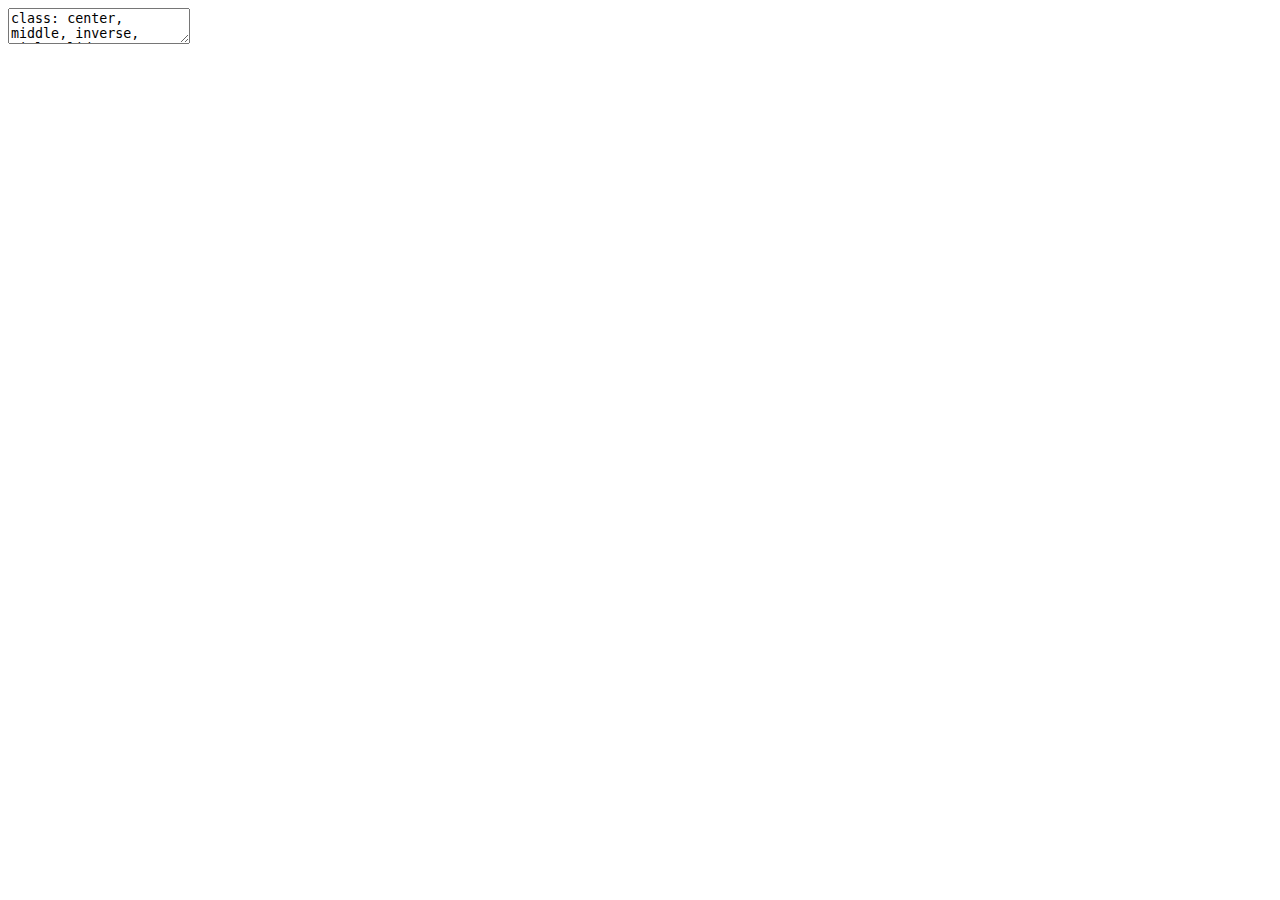
<file: index.html>
<!DOCTYPE html>
<html lang="" xml:lang="">
  <head>
    <title>科研步骤和技巧分享</title>
    <meta charset="utf-8" />
    <meta name="author" content="庄亮亮" />
    <meta name="date" content="2023-11-04" />
    <script src="index_files/header-attrs/header-attrs.js"></script>
    <link rel="stylesheet" href="xaringan-themer.css" type="text/css" />
  </head>
  <body>
    <textarea id="source">
class: center, middle, inverse, title-slide

.title[
# 科研步骤和技巧分享
]
.author[
### 庄亮亮
]
.date[
### 2023-11-04
]

---






&lt;!-- # ```{r xaringan-themer, include=FALSE, warning=FALSE} --&gt;
&lt;!-- # library(xaringanthemer) --&gt;
&lt;!-- # style_duo_accent( --&gt;
&lt;!-- #   primary_color = "#1381B0", --&gt;
&lt;!-- #   link_color = "#EE81C3", --&gt;
&lt;!-- #   secondary_color = "#FF961C", --&gt;
&lt;!-- #   inverse_header_color = "#FFFFFF" --&gt;
&lt;!-- # ) --&gt;
&lt;!-- # ``` --&gt;


## 自我介绍

  .pull-left[
  
- 庄亮亮，[个人网站](https://zll-blog.netlify.app/)

- 浙江工商大学统计学（理学）博士生；

- 研究方向：可靠性统计、贝叶斯方法；

&lt;!-- - 一作发表 SCI 论文 3 篇（两篇1区，一篇2区）； --&gt;

&lt;!-- - 预计 2024 年前往新加坡国立公派留学一年； --&gt;

- 爱好：R 语言相关（**可视化**，**文档沟通**）；

    ]
  
  .pull-right[
    
&lt;img src="figure/g1.jpg" width="80%" /&gt;



  ]
  

---

## 目录


  .pull-left[
  
### 1. 文献检索

#### 1.1 适合文献检索的网站

#### 1.2 持续跟踪最新工作

#### 1.3 适合查找代码的网站

### 2. 文献管理

  ]
  
  .pull-right[
    

### 3. 文献撰写

#### 3.1 LaTeX

#### 3.2 R Markdown

### 4. 绘图工具

#### 4.1 ggplot2 包入门教程

#### 4.2 科研绘图案例
  ]

- 主要参考：[适合研究生的科研步骤和技巧](https://mp.weixin.qq.com/s/0-LWAKsJv9Ue74YymHo_QQ)。

- 本文 HTML 可见：https://liangliangzhuang.github.io/Scientific-research/

---

class: inverse, middle, center

# 文献检索

---

### 适合文献检索的网站
    
  1. [Connected Papers](https://www.connectedpapers.com/)，当你要细究一篇 paper 时，你可以通过这个网站找到这篇文章的整个历史脉络。[教程](https://mp.weixin.qq.com/s/LKWnfFEsT-O1g3bM6n-5cg)
  
  2. [Paper Digest](https://www.paperdigest.org/)，只需输入关键字，该网站则会自动搜索相关文献，并提炼文献的关键观点和重要结果。[教程](https://mp.weixin.qq.com/s/p6Lm8DLJtk2nySfv8qpdTQ)
  
  3. [Research Rabbit](https://www.researchrabbit.ai/) 使用 AI 查找相关研究文章。[教程](https://www.bilibili.com/video/BV1fR4y1x7W3/?buvid=ZE460DE977775296462882B2716AE233679F&amp;from_spmid=dt.space-search.video.0&amp;is_story_h5=false&amp;mid=ctD%2Fg0XG3IJ3mR6wVl5fig%3D%3D&amp;p=1&amp;plat_id=114&amp;share_from=ugc&amp;share_medium=iphone&amp;share_plat=ios&amp;share_session_id=175A98C9-EC5F-4671-95EB-BA763D954D28&amp;share_source=COPY&amp;share_tag=s_i&amp;spmid=united.player-video-detail.0.0&amp;timestamp=1698912950&amp;unique_k=JeraRfD&amp;up_id=226576305)

  .pull-left[
      ![](figure/5.jpg)
    ]
  
  .pull-right[
    ![](figure/6.jpg)
    ]
  
  


---

### 持续跟踪最新工作

  1.  [Google 学术](https://scholar.google.com/ "Google 学术")（[国内：谷粉学术](https://gfsoso.99lb.net/ "国内：谷粉学术")）、[Web of science](https://www.webofscience.com/wos/author/search "Web of science")、[Researchgate](https://www.researchgate.net/ "Researchgate") 等跟踪**学者**工作。
  
  2. [Inoreader](https://www.innoreader.com/starred)，[教程](https://mp.weixin.qq.com/s/MDwtTM10lugzF_6Q2KX-SQ)、[Researcher](https://www.researcher-app.com/) 跟踪**期刊**最新文章。

&lt;br/&gt;
&lt;!-- &gt; **技巧**：使用以上网站持续关注某些大牛的工作。 --&gt;

  .pull-left[
      ![关注某些大牛](figure/1.jpg)
    ]
  
  .pull-right[
    ![实时推送对方相关工作](figure/2.jpg)
  ]


---

### 适合查找代码的网站

  1. [Papers with Code](https://paperswithcode.com/)，计算机类的 paper 和代码。[教程](https://mp.weixin.qq.com/s/ydmwgHoQeSnfJXA1aEihUQ)
 
  2. [Code Ocean](https://codeocean.com/) 是 Nature 推荐过的一个可重现性代码共享平台。
 
 &lt;br/&gt;
  .pull-left[
      ![](figure/3.jpg)
    ]
  
  .pull-right[
    ![](figure/4.jpg)
  ]


---


class: inverse, middle, center

# 文献管理

---

## 文献管理
&lt;div class="figure" style="text-align: center"&gt;
&lt;img src="figure/8.jpg" alt="使用 Endnote 管理文献" width="70%" /&gt;
&lt;p class="caption"&gt;使用 Endnote 管理文献&lt;/p&gt;
&lt;/div&gt;
    
&gt; 相关推文：[文献与笔记管理](https://mp.weixin.qq.com/s?__biz=MzI1NjUwMjQxMQ==&amp;mid=2247507967&amp;idx=2&amp;sn=ba8b4e884e52cd144f42d23a1c943f29&amp;scene=21#wechat_redirect)、[自动导入文献](https://mp.weixin.qq.com/s?__biz=MzI1NjUwMjQxMQ==&amp;mid=2247514385&amp;idx=1&amp;sn=d8426b65baa1dfa3588458ca18596a89&amp;scene=21#wechat_redirect)、[批量导出 PDF](https://mp.weixin.qq.com/s?__biz=MzI1NjUwMjQxMQ==&amp;mid=2247514445&amp;idx=1&amp;sn=8f5f052febf2a65f9a2a254b2dea8f19&amp;scene=21#wechat_redirect)。

---

class: inverse, middle, center

# 文献撰写

---

&lt;!-- - Word、**LaTeX**、**R Markdown** 等工具撰写文章。 --&gt;

## 常用软件


- **LaTeX**：专业的排版系统，适合处理篇幅较长、结构严谨的文档，擅长处理公式。

- **R Markdown**：R 语言环境中提供的 **markdown** 编辑工具，*程序结果直接输出*。

&lt;!-- - **markdown**: 轻量级的标记语言，可用于在纯文本文档中添加格式化元素。 --&gt;

- **共同优点**：无需操心文档的版面设计、很容易生成复杂的专业排版元素、开源。

- **共同缺点**： 入门门槛高；不容易排查错误；不容易定制样式。



  .pull-left[
  
&lt;div class="figure" style="text-align: center"&gt;
&lt;img src="figure/9.jpg" alt="LaTeX" width="90%" /&gt;
&lt;p class="caption"&gt;LaTeX&lt;/p&gt;
&lt;/div&gt;
    ]
  
  .pull-right[
    
&lt;div class="figure" style="text-align: center"&gt;
&lt;img src="figure/10.jpg" alt="R Markdown" width="90%" /&gt;
&lt;p class="caption"&gt;R Markdown&lt;/p&gt;
&lt;/div&gt;

  ]

---

## LaTeX

- 文档类：article、report、book、proc、slides、minimal

- 正文内容：章节、目录、脚注、表格、图形、交叉引用。


&lt;div class="figure" style="text-align: center"&gt;
&lt;img src="figure/latex.jpg" alt="源代码结构" width="40%" /&gt;
&lt;p class="caption"&gt;源代码结构&lt;/p&gt;
&lt;/div&gt;


&lt;br/&gt;
&gt; 相关教程：1. [LaTeX入门教程书籍](https://mp.weixin.qq.com/s?__biz=MzI1NjUwMjQxMQ==&amp;mid=2247506169&amp;idx=1&amp;sn=5672593d286379acd050575a74cff2b3&amp;scene=21#wechat_redirect)、2. [多图排版笔记](https://mp.weixin.qq.com/s?__biz=MzI1NjUwMjQxMQ==&amp;mid=2247505698&amp;idx=1&amp;sn=52bdfb019180d7b7c9d6a559447ffd71&amp;scene=21#wechat_redirect)、3. [常用数学符号汇总](https://mp.weixin.qq.com/s?__biz=MzI1NjUwMjQxMQ==&amp;mid=2247511519&amp;idx=1&amp;sn=0c552535b2e44b0e66578235b413349a&amp;scene=21#wechat_redirect)、4. [课程论文模板](https://mp.weixin.qq.com/s?__biz=MzI1NjUwMjQxMQ==&amp;mid=2247517425&amp;idx=2&amp;sn=23e8b142e08a7b8a3a55a88a5895aac2&amp;scene=21#wechat_redirect)、5. [下载使用期刊的 LaTeX 模板](https://mp.weixin.qq.com/s?__biz=MzI1NjUwMjQxMQ==&amp;mid=2247505453&amp;idx=1&amp;sn=16deb06f254d88e6e823782ce8ab12dd&amp;scene=21#wechat_redirect)。


---

## R Markdown

&lt;img src="figure/rm2.jpg" width="90%" style="display: block; margin: auto;" /&gt;


---

## R Markdown


&lt;div class="figure" style="text-align: center"&gt;
&lt;img src="figure/rmarkdown.jpg" alt="入门教程" width="60%" /&gt;
&lt;p class="caption"&gt;入门教程&lt;/p&gt;
&lt;/div&gt;


&gt; 相关教程：[32 份文档沟通推文汇总](https://mp.weixin.qq.com/s?__biz=MzI1NjUwMjQxMQ==&amp;mid=2247514178&amp;idx=1&amp;sn=51a585fe8818494979019a837ef50923&amp;scene=21#wechat_redirect)[入门教程文字版本](https://mp.weixin.qq.com/s?__biz=MzI1NjUwMjQxMQ==&amp;mid=2247493762&amp;idx=1&amp;sn=b70a531122d0ee57fda44f0fbc9c742d&amp;scene=21#wechat_redirect)、Bookdown 中文书稿写作手册([（上）](https://mp.weixin.qq.com/s?__biz=MzI1NjUwMjQxMQ==&amp;mid=2247497924&amp;idx=1&amp;sn=f55d05d91ab71b1a05769fc002aab692&amp;scene=21#wechat_redirect), [（中）](https://mp.weixin.qq.com/s?__biz=MzI1NjUwMjQxMQ==&amp;mid=2247498942&amp;idx=1&amp;sn=89ad5b8124f1a99f9942d4f945d52a5c&amp;scene=21#wechat_redirect), [（下）](https://mp.weixin.qq.com/s?__biz=MzI1NjUwMjQxMQ==&amp;mid=2247499154&amp;idx=1&amp;sn=d2e09db535b90f3cff84c67cf34751de&amp;scene=21#wechat_redirect))。



---

class: inverse, middle, center

# 绘图工具

---

## 常用绘图软件

- 软件：R （[ggplot2](https://ggplot2.tidyverse.org/ "ggplot2")）、Python（[matplotlib](https://matplotlib.org/)）、[matlab](https://ww2.mathworks.cn/help/matlab/creating_plots/types-of-matlab-plots.html)、[Visio](https://www.microsoft.com/zh-cn/microsoft-365/visio/flowchart-software "Visio")、[Origin](https://www.originlab.com/) 等。
- 网站：[Hiplot](https://hiplot.com.cn/)、[Echart](https://echarts.apache.org/examples/zh/index.html)（[教程](https://mp.weixin.qq.com/s/fkxS5ypsuXe41i-ysUtGnQ)）等。

  .pull-left[
  
&lt;div class="figure" style="text-align: center"&gt;
&lt;img src="figure/333.jpg" alt="Echart" width="100%" /&gt;
&lt;p class="caption"&gt;Echart&lt;/p&gt;
&lt;/div&gt;

    ]
  
  .pull-right[
    
&lt;div class="figure" style="text-align: center"&gt;
&lt;img src="figure/444.jpg" alt="Hiplot" width="100%" /&gt;
&lt;p class="caption"&gt;Hiplot&lt;/p&gt;
&lt;/div&gt;

  ]
  


---

## ggplot2 包

- 2019 年因其在“**统计计算**、**可视化**、**图形和数据分析**方面的有影响力的工作”而被授予 [COPSS 总统奖](https://en.wikipedia.org/wiki/COPSS_Presidents%27_Award)。

&lt;div class="figure" style="text-align: center"&gt;
&lt;img src="figure/66.jpg" alt="Harley Wickham" width="55%" /&gt;
&lt;p class="caption"&gt;Harley Wickham&lt;/p&gt;
&lt;/div&gt;

---

## ggplot2 包

- **目标**：提供一个全面、基于语法、连贯一致的图形生成系统。

- **核心理念**：将绘图与数据分离，按**图层**作图，常用符号 **“+”**。

-  9 个部分：**数据** (data) 、**映射** (mapping)、**几何对象**、统计变换 (stats)、标度 (scale)、坐标系 (coord)、分面 (facet)、主题 (theme) 和存储和输出 (output)。

&lt;img src="figure/14.jpg" width="60%" style="display: block; margin: auto;" /&gt;

---

### 简单案例

  .pull-left[
  
&lt;div class="figure" style="text-align: center"&gt;
&lt;img src="figure/16.jpg" alt="散点图+拟合线" width="100%" /&gt;
&lt;p class="caption"&gt;散点图+拟合线&lt;/p&gt;
&lt;/div&gt;
    ]
  
  .pull-right[
    
&lt;div class="figure" style="text-align: center"&gt;
&lt;img src="figure/17.jpg" alt="美化后的条形图" width="100%" /&gt;
&lt;p class="caption"&gt;美化后的条形图&lt;/p&gt;
&lt;/div&gt;
  ]

- [常用 7 大类图形汇总](https://mp.weixin.qq.com/s?__biz=MzI1NjUwMjQxMQ==&amp;mid=2247514010&amp;idx=1&amp;sn=9a230dfa326aa5fde7dac72f020e8137&amp;scene=21#wechat_redirect)、[常用软件包](https://mp.weixin.qq.com/s?__biz=MzI1NjUwMjQxMQ==&amp;mid=2247490661&amp;idx=1&amp;sn=10edad14326473d4274ebbb88ac43e61&amp;scene=21#wechat_redirect)、[6 个 R 语言线上免费可视化资源](https://mp.weixin.qq.com/s?__biz=MzI1NjUwMjQxMQ==&amp;mid=2247499161&amp;idx=1&amp;sn=5944db4a84878e29c75755b786bb59b9&amp;scene=21#wechat_redirect)、[7 个在线 R 可视化资源](https://mp.weixin.qq.com/s?__biz=MzI1NjUwMjQxMQ==&amp;mid=2247502900&amp;idx=1&amp;sn=4f391cc7adb63969bcffdf33cb8c3158&amp;scene=21#wechat_redirect)。

---

### 高级绘图

&lt;div class="figure" style="text-align: center"&gt;
&lt;img src="figure/13.jpg" alt="源码：https://github.com/marco-meer/scifig_plot_examples_R" width="70%" /&gt;
&lt;p class="caption"&gt;源码：https://github.com/marco-meer/scifig_plot_examples_R&lt;/p&gt;
&lt;/div&gt;


---


### 可用资源

&gt; 推荐书籍： 《[ggplot2: Elegant Graphics for Data Analysis](https://ggplot2-book.org/)》、《[R for Data Science](https://r4ds.had.co.nz/)》、《[R语言教程](https://www.math.pku.edu.cn/teachers/lidf/docs/Rbook/html/_Rbook/ggplot2.html)》-李东风

&lt;br/&gt;

  .pull-left[
  
&lt;div class="figure" style="text-align: center"&gt;
&lt;img src="figure/11.jpg" alt="视频教程" width="100%" /&gt;
&lt;p class="caption"&gt;视频教程&lt;/p&gt;
&lt;/div&gt;
    ]
  
  .pull-right[
    
&lt;div class="figure" style="text-align: center"&gt;
&lt;img src="figure/12.jpg" alt="案例分析：https://liangliangzhuang.github.io/R-tutorial/" width="100%" /&gt;
&lt;p class="caption"&gt;案例分析：https://liangliangzhuang.github.io/R-tutorial/&lt;/p&gt;
&lt;/div&gt;
  ]

---


class: center, middle

# 谢谢

本幻灯片由 R 包 [**xaringan**](https://github.com/yihui/xaringan) 生成。

&lt;br/&gt;


https://liangliangzhuang.github.io/Scientific-research/






    </textarea>
<style data-target="print-only">@media screen {.remark-slide-container{display:block;}.remark-slide-scaler{box-shadow:none;}}</style>
<script src="https://remarkjs.com/downloads/remark-latest.min.js"></script>
<script>var slideshow = remark.create({
"slideNumberFormat": "%current%",
"highlightStyle": "github",
"highlightLines": true,
"ratio": "16:9",
"countIncrementalSlides": true
});
if (window.HTMLWidgets) slideshow.on('afterShowSlide', function (slide) {
  window.dispatchEvent(new Event('resize'));
});
(function(d) {
  var s = d.createElement("style"), r = d.querySelector(".remark-slide-scaler");
  if (!r) return;
  s.type = "text/css"; s.innerHTML = "@page {size: " + r.style.width + " " + r.style.height +"; }";
  d.head.appendChild(s);
})(document);

(function(d) {
  var el = d.getElementsByClassName("remark-slides-area");
  if (!el) return;
  var slide, slides = slideshow.getSlides(), els = el[0].children;
  for (var i = 1; i < slides.length; i++) {
    slide = slides[i];
    if (slide.properties.continued === "true" || slide.properties.count === "false") {
      els[i - 1].className += ' has-continuation';
    }
  }
  var s = d.createElement("style");
  s.type = "text/css"; s.innerHTML = "@media print { .has-continuation { display: none; } }";
  d.head.appendChild(s);
})(document);
// delete the temporary CSS (for displaying all slides initially) when the user
// starts to view slides
(function() {
  var deleted = false;
  slideshow.on('beforeShowSlide', function(slide) {
    if (deleted) return;
    var sheets = document.styleSheets, node;
    for (var i = 0; i < sheets.length; i++) {
      node = sheets[i].ownerNode;
      if (node.dataset["target"] !== "print-only") continue;
      node.parentNode.removeChild(node);
    }
    deleted = true;
  });
})();
// add `data-at-shortcutkeys` attribute to <body> to resolve conflicts with JAWS
// screen reader (see PR #262)
(function(d) {
  let res = {};
  d.querySelectorAll('.remark-help-content table tr').forEach(tr => {
    const t = tr.querySelector('td:nth-child(2)').innerText;
    tr.querySelectorAll('td:first-child .key').forEach(key => {
      const k = key.innerText;
      if (/^[a-z]$/.test(k)) res[k] = t;  // must be a single letter (key)
    });
  });
  d.body.setAttribute('data-at-shortcutkeys', JSON.stringify(res));
})(document);
(function() {
  "use strict"
  // Replace <script> tags in slides area to make them executable
  var scripts = document.querySelectorAll(
    '.remark-slides-area .remark-slide-container script'
  );
  if (!scripts.length) return;
  for (var i = 0; i < scripts.length; i++) {
    var s = document.createElement('script');
    var code = document.createTextNode(scripts[i].textContent);
    s.appendChild(code);
    var scriptAttrs = scripts[i].attributes;
    for (var j = 0; j < scriptAttrs.length; j++) {
      s.setAttribute(scriptAttrs[j].name, scriptAttrs[j].value);
    }
    scripts[i].parentElement.replaceChild(s, scripts[i]);
  }
})();
(function() {
  var links = document.getElementsByTagName('a');
  for (var i = 0; i < links.length; i++) {
    if (/^(https?:)?\/\//.test(links[i].getAttribute('href'))) {
      links[i].target = '_blank';
    }
  }
})();
// adds .remark-code-has-line-highlighted class to <pre> parent elements
// of code chunks containing highlighted lines with class .remark-code-line-highlighted
(function(d) {
  const hlines = d.querySelectorAll('.remark-code-line-highlighted');
  const preParents = [];
  const findPreParent = function(line, p = 0) {
    if (p > 1) return null; // traverse up no further than grandparent
    const el = line.parentElement;
    return el.tagName === "PRE" ? el : findPreParent(el, ++p);
  };

  for (let line of hlines) {
    let pre = findPreParent(line);
    if (pre && !preParents.includes(pre)) preParents.push(pre);
  }
  preParents.forEach(p => p.classList.add("remark-code-has-line-highlighted"));
})(document);</script>

<script>
slideshow._releaseMath = function(el) {
  var i, text, code, codes = el.getElementsByTagName('code');
  for (i = 0; i < codes.length;) {
    code = codes[i];
    if (code.parentNode.tagName !== 'PRE' && code.childElementCount === 0) {
      text = code.textContent;
      if (/^\\\((.|\s)+\\\)$/.test(text) || /^\\\[(.|\s)+\\\]$/.test(text) ||
          /^\$\$(.|\s)+\$\$$/.test(text) ||
          /^\\begin\{([^}]+)\}(.|\s)+\\end\{[^}]+\}$/.test(text)) {
        code.outerHTML = code.innerHTML;  // remove <code></code>
        continue;
      }
    }
    i++;
  }
};
slideshow._releaseMath(document);
</script>
<!-- dynamically load mathjax for compatibility with self-contained -->
<script>
(function () {
  var script = document.createElement('script');
  script.type = 'text/javascript';
  script.src  = 'https://mathjax.rstudio.com/latest/MathJax.js?config=TeX-MML-AM_CHTML';
  if (location.protocol !== 'file:' && /^https?:/.test(script.src))
    script.src  = script.src.replace(/^https?:/, '');
  document.getElementsByTagName('head')[0].appendChild(script);
})();
</script>
  </body>
</html>
</file>
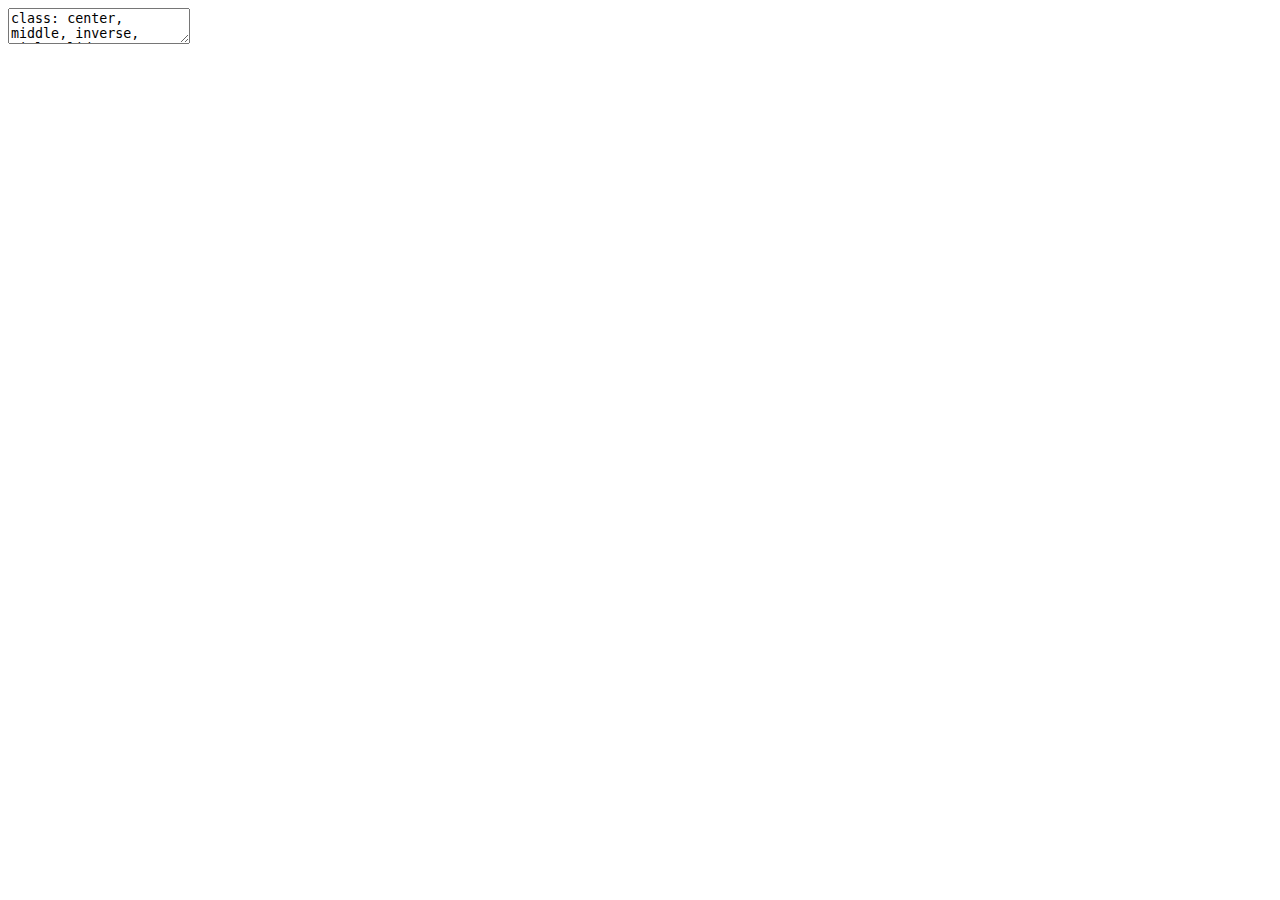
<file: 1102-zss.html>
<!DOCTYPE html>
<html lang="" xml:lang="">
  <head>
    <title>科研步骤和技巧分享</title>
    <meta charset="utf-8" />
    <meta name="author" content="庄亮亮" />
    <meta name="date" content="2023-11-02" />
    <script src="1102-zss_files/header-attrs/header-attrs.js"></script>
    <link rel="stylesheet" href="xaringan-themer.css" type="text/css" />
  </head>
  <body>
    <textarea id="source">
class: center, middle, inverse, title-slide

.title[
# 科研步骤和技巧分享
]
.author[
### 庄亮亮
]
.date[
### 2023-11-02
]

---




&lt;!-- # ```{r xaringan-themer, include=FALSE, warning=FALSE} --&gt;
&lt;!-- # library(xaringanthemer) --&gt;
&lt;!-- # style_mono_light(base_color = "#23395b", link_color = "#EE81C3") --&gt;
&lt;!-- # ``` --&gt;




## 自我介绍

  .pull-left[
  
- 庄亮亮，[个人网站](https://zll-blog.netlify.app/)

- 浙江工商大学统计学（理学）博士生；

- 研究方向：可靠性统计、贝叶斯方法；

- 爱好：R语言相关（**可视化**，**文档沟通**）；


    ]
  
  .pull-right[
    
&lt;img src="figure/gzh.jpg" width="100%" /&gt;

  ]
  


---

## 目录

### 1. 文献检索（寻找相关文献）

### 2. 文献管理

### 3. 文献撰写

### 4. 绘图工具


主要参考小编写的：[适合研究生的科研步骤和技巧](https://mp.weixin.qq.com/s/0-LWAKsJv9Ue74YymHo_QQ)。

---

### 适合文献检索的网站
    
  1. [Connected Papers](https://www.connectedpapers.com/)，当你要细究一篇 paper 时，你可以通过这个网站找到这篇文章的整个历史脉络。[教程](https://mp.weixin.qq.com/s/LKWnfFEsT-O1g3bM6n-5cg)
  
  2. [Paper Digest](https://www.paperdigest.org/)，只需输入关键字，该网站则会自动搜索相关文献，并提炼文献的关键观点和重要结果。[教程](https://mp.weixin.qq.com/s/p6Lm8DLJtk2nySfv8qpdTQ)
  
  3. [Research Rabbit](https://www.researchrabbit.ai/) 使用 AI 查找相关研究文章。[教程](https://www.bilibili.com/video/BV1fR4y1x7W3/?buvid=ZE460DE977775296462882B2716AE233679F&amp;from_spmid=dt.space-search.video.0&amp;is_story_h5=false&amp;mid=ctD%2Fg0XG3IJ3mR6wVl5fig%3D%3D&amp;p=1&amp;plat_id=114&amp;share_from=ugc&amp;share_medium=iphone&amp;share_plat=ios&amp;share_session_id=175A98C9-EC5F-4671-95EB-BA763D954D28&amp;share_source=COPY&amp;share_tag=s_i&amp;spmid=united.player-video-detail.0.0&amp;timestamp=1698912950&amp;unique_k=JeraRfD&amp;up_id=226576305)

  .pull-left[
      ![](figure/5.jpg)
    ]
  
  .pull-right[
    ![](figure/6.jpg)
    ]
  
  


---

### 持续跟踪最新工作

  1.  [Google 学术](https://scholar.google.com/ "Google 学术")（[国内：谷粉学术](https://gfsoso.99lb.net/ "国内：谷粉学术")）、[Web of science](https://www.webofscience.com/wos/author/search "Web of science")、[Researchgate](https://www.researchgate.net/ "Researchgate") 等跟踪**学者**工作。
  
  2. [Inoreader](https://www.innoreader.com/starred)，[教程](https://mp.weixin.qq.com/s/MDwtTM10lugzF_6Q2KX-SQ)、[Researcher](https://www.researcher-app.com/) 跟踪**期刊**最新文章。

&lt;!-- &gt; **技巧**：使用以上网站持续关注某些大牛的工作。 --&gt;

  .pull-left[
      ![关注某些大牛](figure/1.jpg)
    ]
  
  .pull-right[
    ![实时推送对方相关工作](figure/2.jpg)
  ]


---

### 适合查找代码的网站

  1. [Papers with Code](https://paperswithcode.com/)，计算机类的 paper 和代码。[教程](https://mp.weixin.qq.com/s/ydmwgHoQeSnfJXA1aEihUQ)
 
  2. [Code Ocean](https://codeocean.com/) 是 Nature 推荐过的一个可重现性代码共享平台。
 
  .pull-left[
      ![](figure/3.jpg)
    ]
  
  .pull-right[
    ![](figure/4.jpg)
  ]


---

## 文献管理


&lt;div class="figure" style="text-align: center"&gt;
&lt;img src="figure/8.jpg" alt="使用 Endnote 管理文献" width="60%" /&gt;
&lt;p class="caption"&gt;使用 Endnote 管理文献&lt;/p&gt;
&lt;/div&gt;
    
&gt; 相关推文：[文献与笔记管理](https://mp.weixin.qq.com/s?__biz=MzI1NjUwMjQxMQ==&amp;mid=2247507967&amp;idx=2&amp;sn=ba8b4e884e52cd144f42d23a1c943f29&amp;scene=21#wechat_redirect)、[自动导入文献](https://mp.weixin.qq.com/s?__biz=MzI1NjUwMjQxMQ==&amp;mid=2247514385&amp;idx=1&amp;sn=d8426b65baa1dfa3588458ca18596a89&amp;scene=21#wechat_redirect)、[批量导出 PDF](https://mp.weixin.qq.com/s?__biz=MzI1NjUwMjQxMQ==&amp;mid=2247514445&amp;idx=1&amp;sn=8f5f052febf2a65f9a2a254b2dea8f19&amp;scene=21#wechat_redirect)。

---

## 文献撰写

&lt;!-- - Word、**LaTeX**、**R Markdown** 等工具撰写文章。 --&gt;

- **LaTeX**：专业的排版系统，适合处理篇幅较长、结构严谨的文档，擅长处理公式，。

- **R Markdown**：R 语言环境中提供的 markdown 编辑工具，*程序结果直接输出*。

- 共同优点：无需排版、通过代码解决、开源。

  .pull-left[
  
&lt;div class="figure" style="text-align: center"&gt;
&lt;img src="figure/9.jpg" alt="LaTeX" width="100%" /&gt;
&lt;p class="caption"&gt;LaTeX&lt;/p&gt;
&lt;/div&gt;
    ]
  
  .pull-right[
    
&lt;div class="figure" style="text-align: center"&gt;
&lt;img src="figure/10.jpg" alt="R Markdown" width="100%" /&gt;
&lt;p class="caption"&gt;R Markdown&lt;/p&gt;
&lt;/div&gt;

  ]


---

## LaTeX


相关教程：1. [LaTeX教程](https://mp.weixin.qq.com/s?__biz=MzI1NjUwMjQxMQ==&amp;mid=2247506169&amp;idx=1&amp;sn=5672593d286379acd050575a74cff2b3&amp;scene=21#wechat_redirect)、2. [多图排版笔记](https://mp.weixin.qq.com/s?__biz=MzI1NjUwMjQxMQ==&amp;mid=2247505698&amp;idx=1&amp;sn=52bdfb019180d7b7c9d6a559447ffd71&amp;scene=21#wechat_redirect)、3. [常用数学符号汇总](https://mp.weixin.qq.com/s?__biz=MzI1NjUwMjQxMQ==&amp;mid=2247511519&amp;idx=1&amp;sn=0c552535b2e44b0e66578235b413349a&amp;scene=21#wechat_redirect)、4. [适合撰写课程论文的 LaTeX 模板](https://mp.weixin.qq.com/s?__biz=MzI1NjUwMjQxMQ==&amp;mid=2247517425&amp;idx=2&amp;sn=23e8b142e08a7b8a3a55a88a5895aac2&amp;scene=21#wechat_redirect)



---

## Rmarkdown

1. [32 份 R 语言文档沟通推文汇总](https://mp.weixin.qq.com/s?__biz=MzI1NjUwMjQxMQ==&amp;mid=2247514178&amp;idx=1&amp;sn=51a585fe8818494979019a837ef50923&amp;scene=21#wechat_redirect)

2. [1.5w 字的 R Markdown 入门教程汇总](https://mp.weixin.qq.com/s?__biz=MzI1NjUwMjQxMQ==&amp;mid=2247493762&amp;idx=1&amp;sn=b70a531122d0ee57fda44f0fbc9c742d&amp;scene=21#wechat_redirect)

3. Bookdown中文书稿写作手册([（上）](https://mp.weixin.qq.com/s?__biz=MzI1NjUwMjQxMQ==&amp;mid=2247497924&amp;idx=1&amp;sn=f55d05d91ab71b1a05769fc002aab692&amp;scene=21#wechat_redirect), [（中）](https://mp.weixin.qq.com/s?__biz=MzI1NjUwMjQxMQ==&amp;mid=2247498942&amp;idx=1&amp;sn=89ad5b8124f1a99f9942d4f945d52a5c&amp;scene=21#wechat_redirect), [（下）](https://mp.weixin.qq.com/s?__biz=MzI1NjUwMjQxMQ==&amp;mid=2247499154&amp;idx=1&amp;sn=d2e09db535b90f3cff84c67cf34751de&amp;scene=21#wechat_redirect))



---

## 绘图工具


- 使用 
R （[ggplot2](https://ggplot2.tidyverse.org/ "ggplot2") ）、Python、matlab、[Visio](https://www.microsoft.com/zh-cn/microsoft-365/visio/flowchart-software "Visio")、[Hiplot](https://hiplot.com.cn/ "Hiplot")、[Echart](https://echarts.apache.org/zh/index.html "Echart")等进行可视化。

- ggplot2包介绍，特点。


---

## ggplot2 包

- **核心理念**：将绘图与数据分离，数据相关的绘图与数据无关的绘图分离，按 **图层**作图。

- 一句语句绘制一幅图，然后进行图层叠加 **+**。

- 包括 9 个部件：**数据** (data) 、**映射** (mapping)、**几何对象**、统计变换 (stats)、标度 (scale)、坐标系 (coord)、分面 (facet)、主题 (theme) 和存储和输出 (output)。

&lt;img src="figure/14.jpg" width="60%" style="display: block; margin: auto;" /&gt;

---

### 简单案例

  .pull-left[
  
&lt;div class="figure" style="text-align: center"&gt;
&lt;img src="figure/16.jpg" alt="散点图+拟合线" width="100%" /&gt;
&lt;p class="caption"&gt;散点图+拟合线&lt;/p&gt;
&lt;/div&gt;
    ]
  
  .pull-right[
    
&lt;div class="figure" style="text-align: center"&gt;
&lt;img src="figure/17.jpg" alt="美化后的条形图" width="100%" /&gt;
&lt;p class="caption"&gt;美化后的条形图&lt;/p&gt;
&lt;/div&gt;
  ]

- [常用 7 大类图形可视化汇总——ggplot2包](https://mp.weixin.qq.com/s?__biz=MzI1NjUwMjQxMQ==&amp;mid=2247514010&amp;idx=1&amp;sn=9a230dfa326aa5fde7dac72f020e8137&amp;scene=21#wechat_redirect)、[可视化中你最常用的软件包有哪些？](https://mp.weixin.qq.com/s?__biz=MzI1NjUwMjQxMQ==&amp;mid=2247490661&amp;idx=1&amp;sn=10edad14326473d4274ebbb88ac43e61&amp;scene=21#wechat_redirect)、[6 个 R 语言线上免费可视化资源](https://mp.weixin.qq.com/s?__biz=MzI1NjUwMjQxMQ==&amp;mid=2247499161&amp;idx=1&amp;sn=5944db4a84878e29c75755b786bb59b9&amp;scene=21#wechat_redirect)、[7 个免费在线 R 可视化资源](https://mp.weixin.qq.com/s?__biz=MzI1NjUwMjQxMQ==&amp;mid=2247502900&amp;idx=1&amp;sn=4f391cc7adb63969bcffdf33cb8c3158&amp;scene=21#wechat_redirect)。

---

### 高级绘图

&lt;img src="figure/13.jpg" width="70%" style="display: block; margin: auto;" /&gt;


---


### 可用资源

- 推荐书籍：

1. ggplot2: Elegant Graphics for Data Analysis https://ggplot2-book.org/ 

2. Fundamentals of Data Visualization https://clauswilke.com/dataviz/

  .pull-left[
  
&lt;div class="figure" style="text-align: center"&gt;
&lt;img src="figure/11.jpg" alt="R语言初级绘图教程" width="100%" /&gt;
&lt;p class="caption"&gt;R语言初级绘图教程&lt;/p&gt;
&lt;/div&gt;
    ]
  
  .pull-right[
    
&lt;div class="figure" style="text-align: center"&gt;
&lt;img src="figure/12.jpg" alt="案例分析" width="100%" /&gt;
&lt;p class="caption"&gt;案例分析&lt;/p&gt;
&lt;/div&gt;
  ]

---










    </textarea>
<style data-target="print-only">@media screen {.remark-slide-container{display:block;}.remark-slide-scaler{box-shadow:none;}}</style>
<script src="https://remarkjs.com/downloads/remark-latest.min.js"></script>
<script>var slideshow = remark.create({
"slideNumberFormat": "%current%",
"highlightStyle": "github",
"highlightLines": true,
"ratio": "16:9",
"countIncrementalSlides": true
});
if (window.HTMLWidgets) slideshow.on('afterShowSlide', function (slide) {
  window.dispatchEvent(new Event('resize'));
});
(function(d) {
  var s = d.createElement("style"), r = d.querySelector(".remark-slide-scaler");
  if (!r) return;
  s.type = "text/css"; s.innerHTML = "@page {size: " + r.style.width + " " + r.style.height +"; }";
  d.head.appendChild(s);
})(document);

(function(d) {
  var el = d.getElementsByClassName("remark-slides-area");
  if (!el) return;
  var slide, slides = slideshow.getSlides(), els = el[0].children;
  for (var i = 1; i < slides.length; i++) {
    slide = slides[i];
    if (slide.properties.continued === "true" || slide.properties.count === "false") {
      els[i - 1].className += ' has-continuation';
    }
  }
  var s = d.createElement("style");
  s.type = "text/css"; s.innerHTML = "@media print { .has-continuation { display: none; } }";
  d.head.appendChild(s);
})(document);
// delete the temporary CSS (for displaying all slides initially) when the user
// starts to view slides
(function() {
  var deleted = false;
  slideshow.on('beforeShowSlide', function(slide) {
    if (deleted) return;
    var sheets = document.styleSheets, node;
    for (var i = 0; i < sheets.length; i++) {
      node = sheets[i].ownerNode;
      if (node.dataset["target"] !== "print-only") continue;
      node.parentNode.removeChild(node);
    }
    deleted = true;
  });
})();
// add `data-at-shortcutkeys` attribute to <body> to resolve conflicts with JAWS
// screen reader (see PR #262)
(function(d) {
  let res = {};
  d.querySelectorAll('.remark-help-content table tr').forEach(tr => {
    const t = tr.querySelector('td:nth-child(2)').innerText;
    tr.querySelectorAll('td:first-child .key').forEach(key => {
      const k = key.innerText;
      if (/^[a-z]$/.test(k)) res[k] = t;  // must be a single letter (key)
    });
  });
  d.body.setAttribute('data-at-shortcutkeys', JSON.stringify(res));
})(document);
(function() {
  "use strict"
  // Replace <script> tags in slides area to make them executable
  var scripts = document.querySelectorAll(
    '.remark-slides-area .remark-slide-container script'
  );
  if (!scripts.length) return;
  for (var i = 0; i < scripts.length; i++) {
    var s = document.createElement('script');
    var code = document.createTextNode(scripts[i].textContent);
    s.appendChild(code);
    var scriptAttrs = scripts[i].attributes;
    for (var j = 0; j < scriptAttrs.length; j++) {
      s.setAttribute(scriptAttrs[j].name, scriptAttrs[j].value);
    }
    scripts[i].parentElement.replaceChild(s, scripts[i]);
  }
})();
(function() {
  var links = document.getElementsByTagName('a');
  for (var i = 0; i < links.length; i++) {
    if (/^(https?:)?\/\//.test(links[i].getAttribute('href'))) {
      links[i].target = '_blank';
    }
  }
})();
// adds .remark-code-has-line-highlighted class to <pre> parent elements
// of code chunks containing highlighted lines with class .remark-code-line-highlighted
(function(d) {
  const hlines = d.querySelectorAll('.remark-code-line-highlighted');
  const preParents = [];
  const findPreParent = function(line, p = 0) {
    if (p > 1) return null; // traverse up no further than grandparent
    const el = line.parentElement;
    return el.tagName === "PRE" ? el : findPreParent(el, ++p);
  };

  for (let line of hlines) {
    let pre = findPreParent(line);
    if (pre && !preParents.includes(pre)) preParents.push(pre);
  }
  preParents.forEach(p => p.classList.add("remark-code-has-line-highlighted"));
})(document);</script>

<script>
slideshow._releaseMath = function(el) {
  var i, text, code, codes = el.getElementsByTagName('code');
  for (i = 0; i < codes.length;) {
    code = codes[i];
    if (code.parentNode.tagName !== 'PRE' && code.childElementCount === 0) {
      text = code.textContent;
      if (/^\\\((.|\s)+\\\)$/.test(text) || /^\\\[(.|\s)+\\\]$/.test(text) ||
          /^\$\$(.|\s)+\$\$$/.test(text) ||
          /^\\begin\{([^}]+)\}(.|\s)+\\end\{[^}]+\}$/.test(text)) {
        code.outerHTML = code.innerHTML;  // remove <code></code>
        continue;
      }
    }
    i++;
  }
};
slideshow._releaseMath(document);
</script>
<!-- dynamically load mathjax for compatibility with self-contained -->
<script>
(function () {
  var script = document.createElement('script');
  script.type = 'text/javascript';
  script.src  = 'https://mathjax.rstudio.com/latest/MathJax.js?config=TeX-MML-AM_CHTML';
  if (location.protocol !== 'file:' && /^https?:/.test(script.src))
    script.src  = script.src.replace(/^https?:/, '');
  document.getElementsByTagName('head')[0].appendChild(script);
})();
</script>
  </body>
</html>
</file>
<file: xaringan-themer.css>
/* -------------------------------------------------------
 *
 *     !! This file was generated by xaringanthemer !!
 *
 *  Changes made to this file directly will be overwritten
 *  if you used xaringanthemer in your xaringan slides Rmd
 *
 *  Issues or likes?
 *    - https://github.com/gadenbuie/xaringanthemer
 *    - https://www.garrickadenbuie.com
 *
 *  Need help? Try:
 *    - vignette(package = "xaringanthemer")
 *    - ?xaringanthemer::style_xaringan
 *    - xaringan wiki: https://github.com/yihui/xaringan/wiki
 *    - remarkjs wiki: https://github.com/gnab/remark/wiki
 *
 *  Version: 0.4.1
 *
 * ------------------------------------------------------- */
@import url(https://fonts.googleapis.com/css?family=Noto+Sans:400,400i,700,700i&display=swap);
@import url(https://fonts.googleapis.com/css?family=Cabin:600,600i&display=swap);
@import url(https://fonts.googleapis.com/css?family=Source+Code+Pro:400,700&display=swap);


:root {
  /* Fonts */
  --text-font-family: 'Noto Sans';
  --text-font-is-google: 1;
  --text-font-family-fallback: -apple-system, BlinkMacSystemFont, avenir next, avenir, helvetica neue, helvetica, Ubuntu, roboto, noto, segoe ui, arial;
  --text-font-base: sans-serif;
  --header-font-family: Cabin;
  --header-font-is-google: 1;
  --header-font-family-fallback: Georgia, serif;
  --code-font-family: 'Source Code Pro';
  --code-font-is-google: 1;
  --base-font-size: 20px;
  --text-font-size: 1rem;
  --code-font-size: 0.9rem;
  --code-inline-font-size: 1em;
  --header-h1-font-size: 2.75rem;
  --header-h2-font-size: 2.25rem;
  --header-h3-font-size: 1.75rem;

  /* Colors */
  --text-color: #18273F;
  --header-color: #23395b;
  --background-color: white;
  --link-color: #EE81C3;
  --text-bold-color: #23395b;
  --code-highlight-color: rgba(255,255,0,0.5);
  --inverse-text-color: white;
  --inverse-background-color: #23395b;
  --inverse-header-color: white;
  --inverse-link-color: #EE81C3;
  --title-slide-background-color: #23395b;
  --title-slide-text-color: white;
  --header-background-color: #23395b;
  --header-background-text-color: white;
  --base: #23395b;
  --white: white;
  --black: #18273F;
}

html {
  font-size: var(--base-font-size);
}

body {
  font-family: var(--text-font-family), var(--text-font-family-fallback), var(--text-font-base);
  font-weight: normal;
  color: var(--text-color);
}
h1, h2, h3 {
  font-family: var(--header-font-family), var(--header-font-family-fallback);
  font-weight: 600;
  color: var(--header-color);
}
.remark-slide-content {
  background-color: var(--background-color);
  font-size: 1rem;
  padding: 16px 64px 16px 64px;
  width: 100%;
  height: 100%;
}
.remark-slide-content h1 {
  font-size: var(--header-h1-font-size);
}
.remark-slide-content h2 {
  font-size: var(--header-h2-font-size);
}
.remark-slide-content h3 {
  font-size: var(--header-h3-font-size);
}
.remark-code, .remark-inline-code {
  font-family: var(--code-font-family), Menlo, Consolas, Monaco, Liberation Mono, Lucida Console, monospace;
}
.remark-code {
  font-size: var(--code-font-size);
}
.remark-inline-code {
  font-size: var(--code-inline-font-size);
  color: #23395b;
}
.remark-slide-number {
  color: #23395b;
  opacity: 1;
  font-size: 0.9rem;
}
strong {
  font-weight: bold;
  color: var(--text-bold-color);
}
a, a > code {
  color: var(--link-color);
  text-decoration: none;
}
.footnote {
  position: absolute;
  bottom: 60px;
  padding-right: 4em;
  font-size: 0.9em;
}
.remark-code-line-highlighted {
  background-color: var(--code-highlight-color);
}
.inverse {
  background-color: var(--inverse-background-color);
  color: var(--inverse-text-color);
  
}
.inverse h1, .inverse h2, .inverse h3 {
  color: var(--inverse-header-color);
}
.inverse a, .inverse a > code {
  color: var(--inverse-link-color);
}
.title-slide, .title-slide h1, .title-slide h2, .title-slide h3 {
  color: var(--title-slide-text-color);
}
.title-slide {
  background-color: var(--title-slide-background-color);
}
.title-slide .remark-slide-number {
  display: none;
}
/* Two-column layout */
.left-column {
  width: 20%;
  height: 92%;
  float: left;
}
.left-column h2, .left-column h3 {
  color: #23395b99;
}
.left-column h2:last-of-type, .left-column h3:last-child {
  color: #23395b;
}
.right-column {
  width: 75%;
  float: right;
  padding-top: 1em;
}
.pull-left {
  float: left;
  width: 47%;
}
.pull-right {
  float: right;
  width: 47%;
}
.pull-right + * {
  clear: both;
}
img, video, iframe {
  max-width: 100%;
}
blockquote {
  border-left: solid 5px #23395b80;
  padding-left: 1em;
}
.remark-slide table {
  margin: auto;
  border-top: 1px solid #666;
  border-bottom: 1px solid #666;
}
.remark-slide table thead th {
  border-bottom: 1px solid #ddd;
}
th, td {
  padding: 5px;
}
.remark-slide thead, .remark-slide tfoot, .remark-slide tr:nth-child(even) {
  background: #D3D7DE;
}
table.dataTable tbody {
  background-color: var(--background-color);
  color: var(--text-color);
}
table.dataTable.display tbody tr.odd {
  background-color: var(--background-color);
}
table.dataTable.display tbody tr.even {
  background-color: #D3D7DE;
}
table.dataTable.hover tbody tr:hover, table.dataTable.display tbody tr:hover {
  background-color: rgba(255, 255, 255, 0.5);
}
.dataTables_wrapper .dataTables_length, .dataTables_wrapper .dataTables_filter, .dataTables_wrapper .dataTables_info, .dataTables_wrapper .dataTables_processing, .dataTables_wrapper .dataTables_paginate {
  color: var(--text-color);
}
.dataTables_wrapper .dataTables_paginate .paginate_button {
  color: var(--text-color) !important;
}

/* Horizontal alignment of code blocks */
.remark-slide-content.left pre,
.remark-slide-content.center pre,
.remark-slide-content.right pre {
  text-align: start;
  width: max-content;
  max-width: 100%;
}
.remark-slide-content.left pre,
.remark-slide-content.right pre {
  min-width: 50%;
  min-width: min(40ch, 100%);
}
.remark-slide-content.center pre {
  min-width: 66%;
  min-width: min(50ch, 100%);
}
.remark-slide-content.left pre {
  margin-left: unset;
  margin-right: auto;
}
.remark-slide-content.center pre {
  margin-left: auto;
  margin-right: auto;
}
.remark-slide-content.right pre {
  margin-left: auto;
  margin-right: unset;
}

/* Slide Header Background for h1 elements */
.remark-slide-content.header_background > h1 {
  display: block;
  position: absolute;
  top: 0;
  left: 0;
  width: 100%;
  background: var(--header-background-color);
  color: var(--header-background-text-color);
  padding: 2rem 64px 1.5rem 64px;
  margin-top: 0;
  box-sizing: border-box;
}
.remark-slide-content.header_background {
  padding-top: 7rem;
}

@page { margin: 0; }
@media print {
  .remark-slide-scaler {
    width: 100% !important;
    height: 100% !important;
    transform: scale(1) !important;
    top: 0 !important;
    left: 0 !important;
  }
}

.base {
  color: var(--base);
}
.bg-base {
  background-color: var(--base);
}
.white {
  color: var(--white);
}
.bg-white {
  background-color: var(--white);
}
.black {
  color: var(--black);
}
.bg-black {
  background-color: var(--black);
}
</file>
